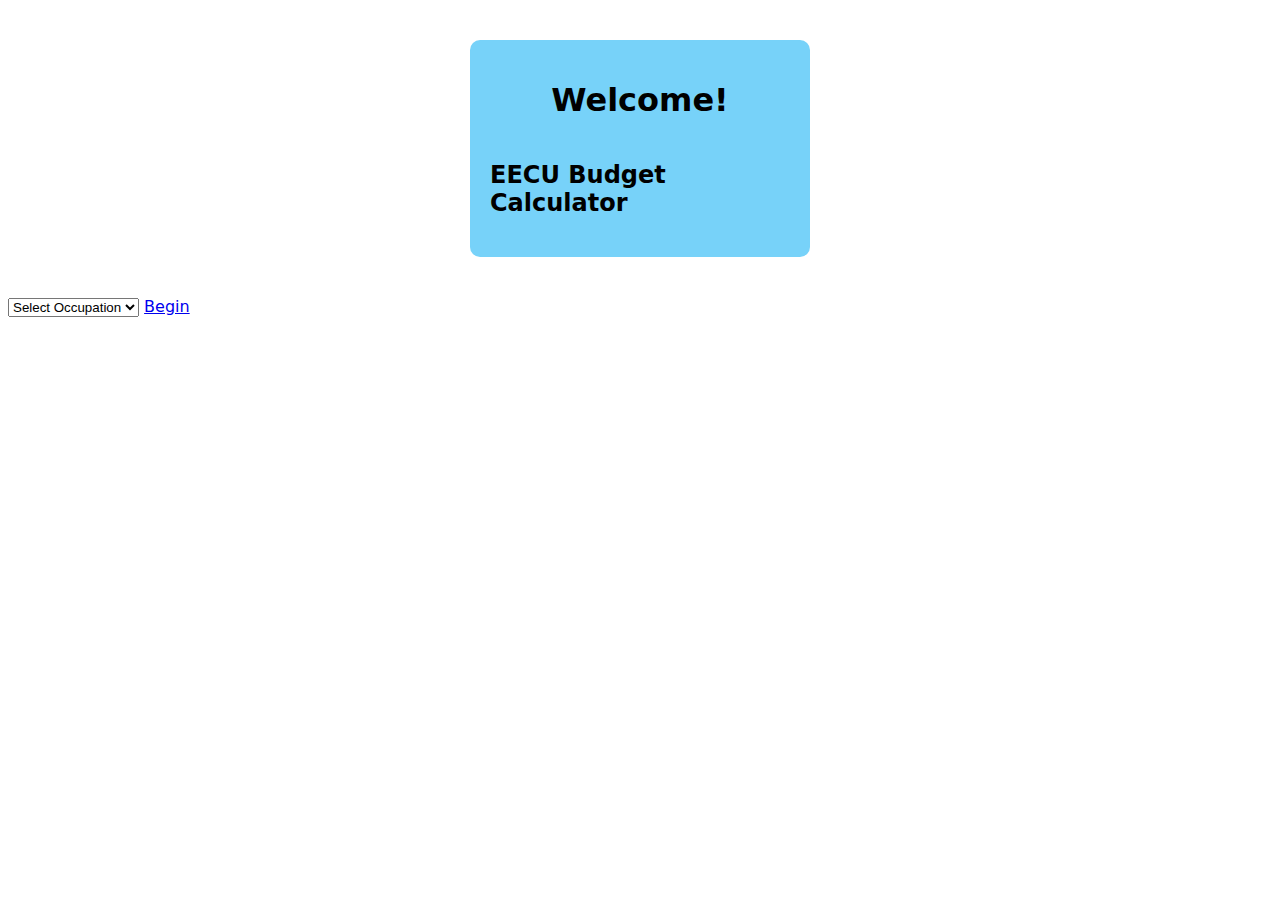
<file: index.html>
<!DOCTYPE html>
<html lang="en">

<head>
    <meta charset="UTF-8">
    <meta name="viewport" content="width=device-width, initial-scale=1.0">
    <title>EECU - Budget Planner</title>
    <link rel="stylesheet" href="style.css">
</head>

<body>
    <!--Since there is no homepage on the figma, I will make one before we get to all the calculations and stuff-->
    <header>
        <h1>Welcome!</h1>
        <h2>EECU Budget Calculator</h2>
    </header>
    <select name="" id="occu">
        <option value="unanswered">Select Occupation</option>
    </select>


    <a class="homeCont" href="expenses.html">Begin</a>


    



    <script src="script.js"></script>
</body>

</html>
</file>
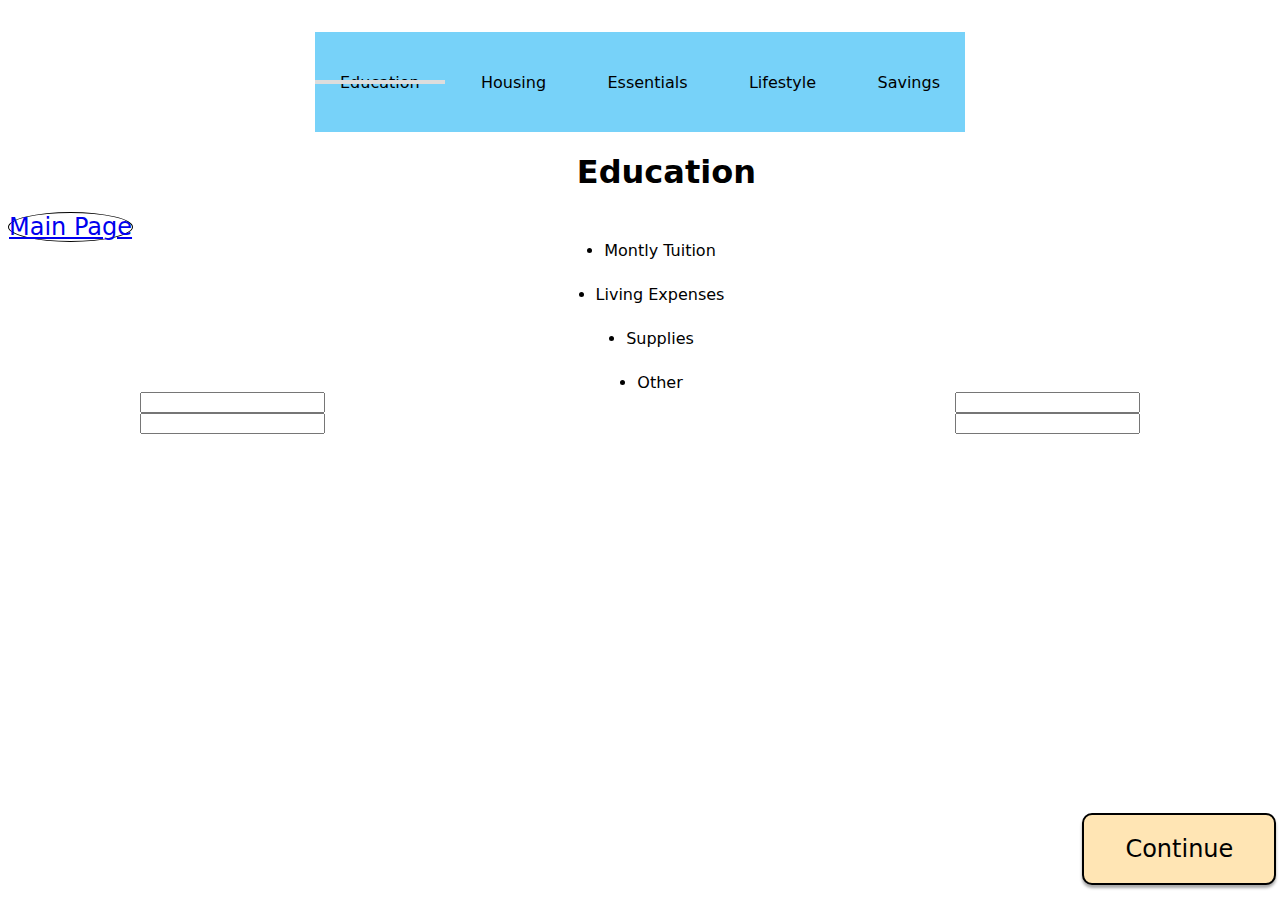
<file: education.html>
<!DOCTYPE html>
<html lang="en">
<head>
    <meta charset="UTF-8">
    <meta name="viewport" content="width=device-width, initial-scale=1.0">
    <title>Education</title>
    <link rel="stylesheet" href="style.css">
</head>
<body>
    <nav class="navBar">
        <a class="breadCrumb" id="edu">Education</a>
        <a class="breadCrumb" id="housing">Housing</a>
        <a class="breadCrumb" id="essentials">Essentials</a>
        <a class="breadCrumb" id="lifestyle">Lifestyle</a>
        <a class="breadCrumb" id="savings">Savings</a>
    </nav>
    <h1 class="edu">Education</h1>
    <a href="index.html" class="backBtn">Main Page</a>
    <ul class="education-content">
        <li>Montly Tuition</li>
        <li>Living Expenses</li>
        <li>Supplies</li>
        <li>Other</li>
    </ul>

    <section class="input1">
    <input type="text">
    <input type="text">
    </section>
    <section class="input2">
    <input type="text">
    <input type="text">
    </section>
    <a class="cont" href="">Continue</a>
</body>
</html>
</file>
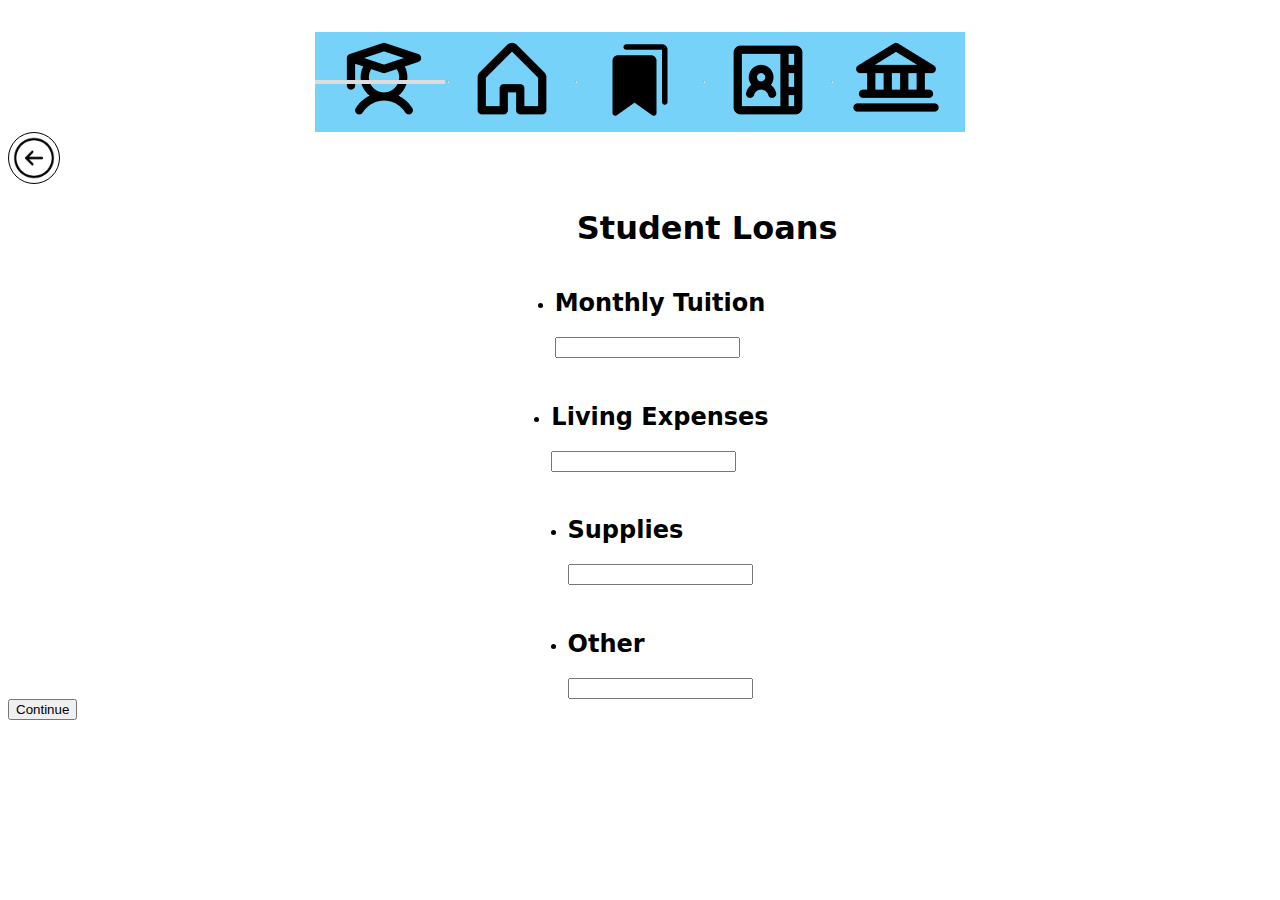
<file: expenses.html>
<!DOCTYPE html>
<html lang="en">
    <head>
        <meta charset="UTF-8" />
        <meta name="viewport" content="width=device-width, initial-scale=1.0" />
        <title>Education</title>
        <link rel="stylesheet" href="style.css" />
        <script type="module" src="script.js"></script>
    </head>

    <body>
        <nav class="navBar">
            <a class="breadCrumb fulfilled" id="page-student"
                ><img src="imgs/student-bold.png" alt="Education icon"
            /></a>
            <hr />
            <a class="breadCrumb" id="page-housing"
                ><img src="imgs/house-bold.png" alt="Housing icon"
            /></a>
            <hr />
            <a class="breadCrumb" id="page-essentials"
                ><img
                    src="imgs/bookmarks-simple-fill.png"
                    alt="Essentials icon"
            /></a>
            <hr />
            <a class="breadCrumb" id="page-lifestyle"
                ><img
                    src="imgs/address-book-tabs-bold.png"
                    alt="Lifestyle icon"
            /></a>
            <hr />
            <a class="breadCrumb" id="page-future-proofing"
                ><img src="imgs/bank-bold.png" alt="Savings icon"
            /></a>
        </nav>

        <main>
            <div class="back-btn-container" id="back">
                <img class="backBtn" src="/imgs/back-arrow.png" />
            </div>

            <section id="inputFields">
                <div class="current-page">
                    <!--the templates below can be appended in here via `template.content.cloneNode(true)` in JS-->
                </div>

                <template class="page-student">
                    <h1 class="edu">Student Loans</h1>
                    <ul class="education-content">
                        <li>
                            <h2>Monthly Tuition</h2>
                            <input type="number" />
                        </li>
                        <li>
                            <h2>Living Expenses</h2>
                            <input type="number" />
                        </li>
                        <li>
                            <h2>Supplies</h2>
                            <input type="number" />
                        </li>
                        <li>
                            <h2>Other</h2>
                            <input type="number" />
                        </li>
                    </ul>
                </template>

                <template class="page-housing">
                    <h1 class="edu">Housing</h1>
                    <ul class="education-content">
                        <li>
                            <h2>Mortgage Payment</h2>
                            <input type="number" />
                        </li>
                        <li>
                            <h2>Electricity</h2>
                            <input type="number" />
                        </li>
                        <li>
                            <h2>Water</h2>
                            <input type="number" />
                        </li>
                        <li>
                            <h2>Other</h2>
                            <input type="number" />
                        </li>
                    </ul>
                </template>

                <template class="page-essentials">
                    <h1 class="edu">Essentials</h1>
                    <ul class="education-content">
                        <li>
                            <h2>Utilities</h2>
                            <input type="number" />
                        </li>
                        <li>
                            <h2>Groceries</h2>
                            <input type="number" />
                        </li>
                        <li>
                            <h2>Insurance</h2>
                            <input type="number" />
                        </li>
                        <li>
                            <h2>Other</h2>
                            <input type="number" />
                        </li>
                    </ul>
                </template>

                <template class="page-lifestyle">
                    <h1 class="edu">Lifestyle</h1>
                    <ul class="education-content">
                        <li>
                            <h2>Dining</h2>
                            <input type="number" />
                        </li>
                        <li>
                            <h2>Streaming services</h2>
                            <input type="number" />
                        </li>
                        <li>
                            <h2>Gym</h2>
                            <input type="number" />
                        </li>
                        <li>
                            <h2>Other</h2>
                            <input type="number" />
                        </li>
                    </ul>
                </template>

                <template class="page-future-proofing">
                    <h1 class="edu">Future proofing</h1>
                    <ul class="education-content">
                        <li>
                            <h2>Savings</h2>
                            <input type="number" />
                        </li>
                        <li>
                            <h2>Investments</h2>
                            <input type="number" />
                        </li>
                        <li>
                            <h2>Retirements</h2>
                            <input type="number" />
                        </li>
                        <li>
                            <h2>Other</h2>
                            <input type="number" />
                        </li>
                    </ul>
                </template>
                <button id="cont">Continue</button>

                <template class="pieSummary">
                    <h1 class="edu">Monthly Expenses</h1>
                    <canvas id="pie">
                        

                    </canvas>
                </template>
            </section>

            <section id="summary" class="hidden">
                
            </section>

            
        </main>
    </body>
</html>
</file>
<file: style.css>
:root {
    --prim: #77D2F9;
    --sec: #ffffff;
    --thir: #FFE5B4;
    --shadow: rgb(168, 168, 168)
}

/*making color variables, use them or add to them to make life easier. 
if you don't know how to use them, just do "--(variable name)" and vscode will complete it for you*/

/*lowk doesn't work */
body {
    font-family: "Sniglet", system-ui;
    font-weight: 400;
    font-style: normal;
}

header {
    display: flex;
    /*styling the header blue and making it go into the middle*/
    flex-direction: column;
    background-color: var(--prim);
    margin: 40px 0px;
    padding: 20px;
    border-radius: 10px;
    align-items: center;
    width: 300px;
    justify-self: center;
}

.cont {
    display: flex;
    justify-content: center;
    font-size: 1.5rem;
    background-color: var(--thir);
    width: 150px;
    padding: 20px;
    border: black solid 2px;
    text-decoration: none;
    border-radius: 10px;
    color: black;
    box-shadow:0 3px 3px var(--shadow);
    margin-left: 85%;
    margin-top: 30%;
}

.navBar {
    display: flex;
    align-items: center;
    justify-content: space-between;
    max-width: 600px;
    margin: auto;
    position: relative;
    margin-top: 2rem;
    background-color: #77D2F9;
    width: 100%;
    height: 50px;
    padding: 25px;
  }
  
  /* Line */
  .navBar:before {
    content: "";
    position: absolute;
    top: 50%;
    left: 0;
    width: 20%;
    height: 4px;
    background: #ddd;
    transform: translateY(-50%);
    z-index: 0;
  }

  /* Needs to be made round, likely issue with width and height
  hopefully will make all back arrows consistent */
.backBtn {
    border: black solid 1px;
    border-radius: 50%;
    height: 50px;
    width: 50px;
    font-size: 1.5rem;
}

.education-content {
    align-content: space-between;
    flex-direction: column;
    gap: 25px;
    display: flex;
    align-items: center;
    justify-content: space-between;
    max-width: 1000px;
    margin: auto;
    position: relative;
}
/* The title */
.edu {
    display: flex;
    margin-left: 45%;
}
 /* For the first two values - montly tuition and living expenses */
.input1 {
    justify-content: space-between;
    display: flex;
    align-items: center;
    max-width: 1000px;
    margin: auto;
    position: relative;
}
/* For the second two values - supplies and other*/
.input2 {
    justify-content: space-between;
    gap: 20px;
    display: flex;
    align-items: center;
    max-width: 1000px;
    margin: auto;
    position: relative;
}
</file>
